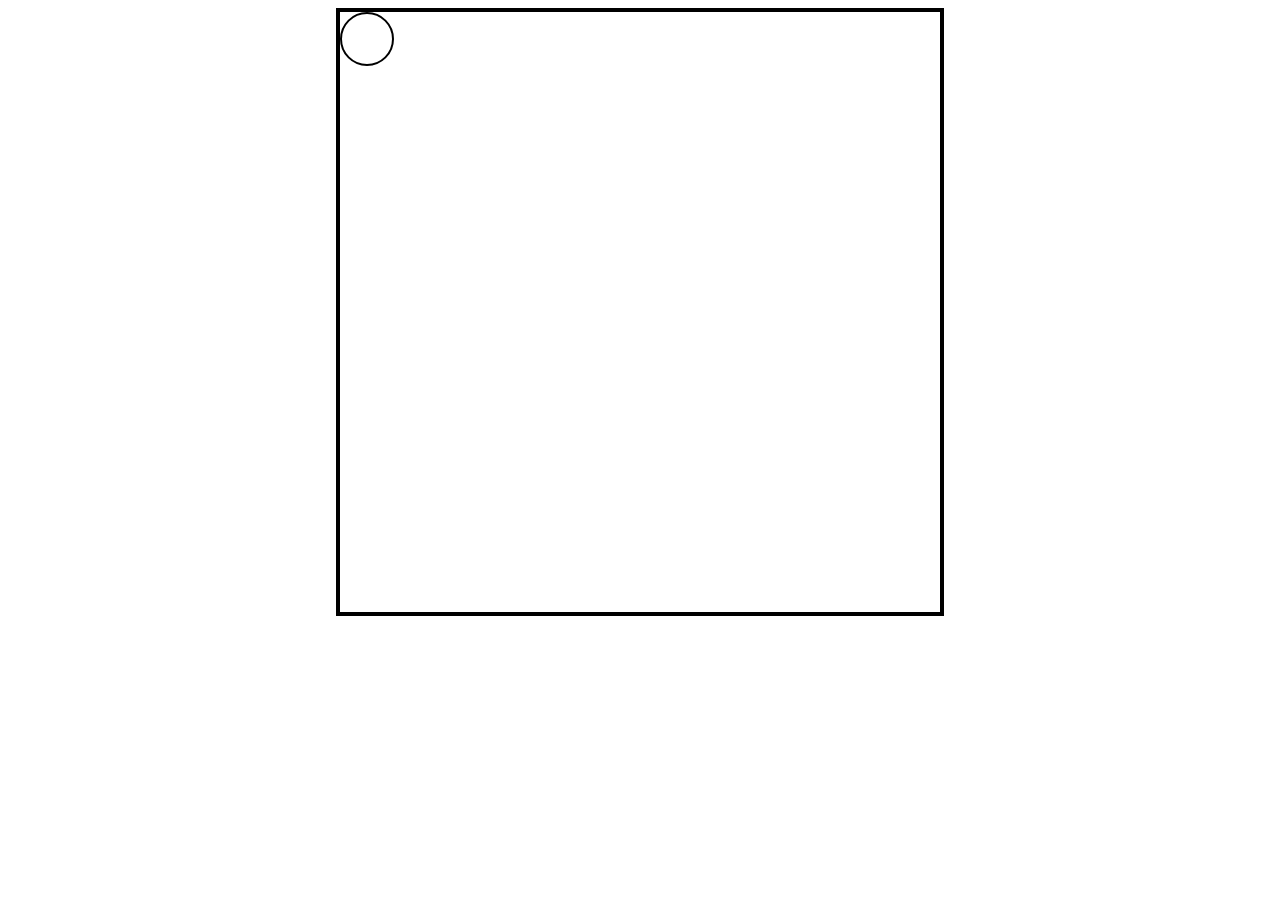
<file: task2/Hml/index.html>
<!DOCTYPE html>
<html lang="en">
<head>
    <meta charset="UTF-8">
    <meta http-equiv="X-UA-Compatible" content="IE=edge">
    <meta name="viewport" content="width=device-width, initial-scale=1.0">
    <title>Document</title>
    <link rel="stylesheet" href="../Assest/css/style.css">
</head>
<body>
    <div class="area">
        <div class="ball" ></div>
    </div>
    <script src="../Assest/main.js"></script>
</body>
</html>
</file>
<file: task2/Assest/css/style.css>
.area {
  width: 600px;
  height: 600px;
  margin: auto;
  border: 4px solid black;
  position: relative;
}

.area .ball {
  width: 50px;
  height: 50px;
  border-radius: 50%;
  border: 2px solid black;
  position: absolute;
  left: 0;
}
/*# sourceMappingURL=style.css.map */
</file>
